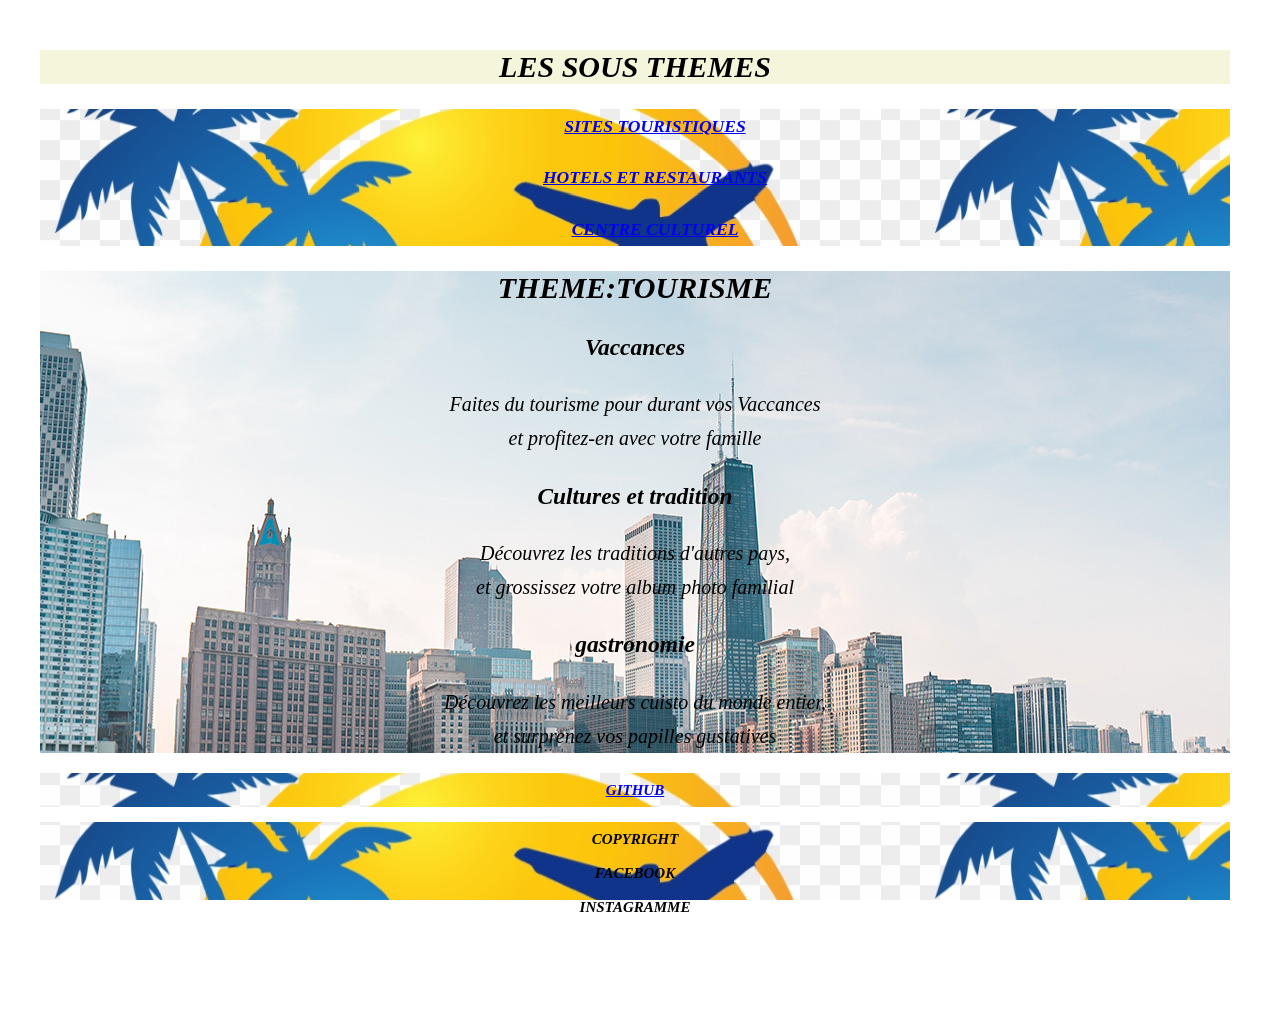
<file: TP_PW_GRP_10/index.html>
<!DOCTYPE html>
<html lang="fr">
<head>
    <meta charset="UTF-8">
    <meta name="viewport" content="width=device-width, initial-scale=1.0">
    <link rel="stylesheet" href="css/pages.css">
    <link rel="stylesheet" href="css/sommaire.css">
    <title>sommaire</title>
</head>
<body>
    <h2 class="sous-theme">LES SOUS THEMES</h2>
    <header>
        <nav>
            <ul>
                <a href="html/site-touristique.html"><h3> Sites touristiques</h3></a>
                <a href="html/hotel-resto.html"><h3>Hotels et restaurants</h3></a>
                <a href="html/centre-culturel.html"><h3>Centre culturel</h3></a>
            </ul>
        </nav>
    </header>
    <Section>
        
        <h1 class="titre1"> THEME:TOURISME</h1>

        <article class="bloc1">
            <h3>Vaccances</h3>
            <p>Faites du tourisme pour durant vos Vaccances
                <br>et profitez-en avec votre famille
            </p>
        </article>

        <article class="bloc2">
            <h3>Cultures et tradition</h3>
            <p>Découvrez les traditions d'autres pays,
            <br>et grossissez votre album photo familial
            </p>
        </article>

        <article class="bloc3">
            <h3>gastronomie</h3>
            <p>
                Découvrez les meilleurs cuisto du monde entier,
                <br>et surprenez vos papilles gustatives
            </p>
        </article>
    </Section>
    <a href="https://github.com/jolypaul/project_web?tab=readme-ov-file#project_web">github</a> 

    <footer class="pied">
        <p>
            <div>
                copyright
            </div>
            <div>
                FACEBOOK
            </div>

            <div>
                INSTAGRAMME
            </div>
        </p>
        
    </footer>
</body>
</html>
</file>
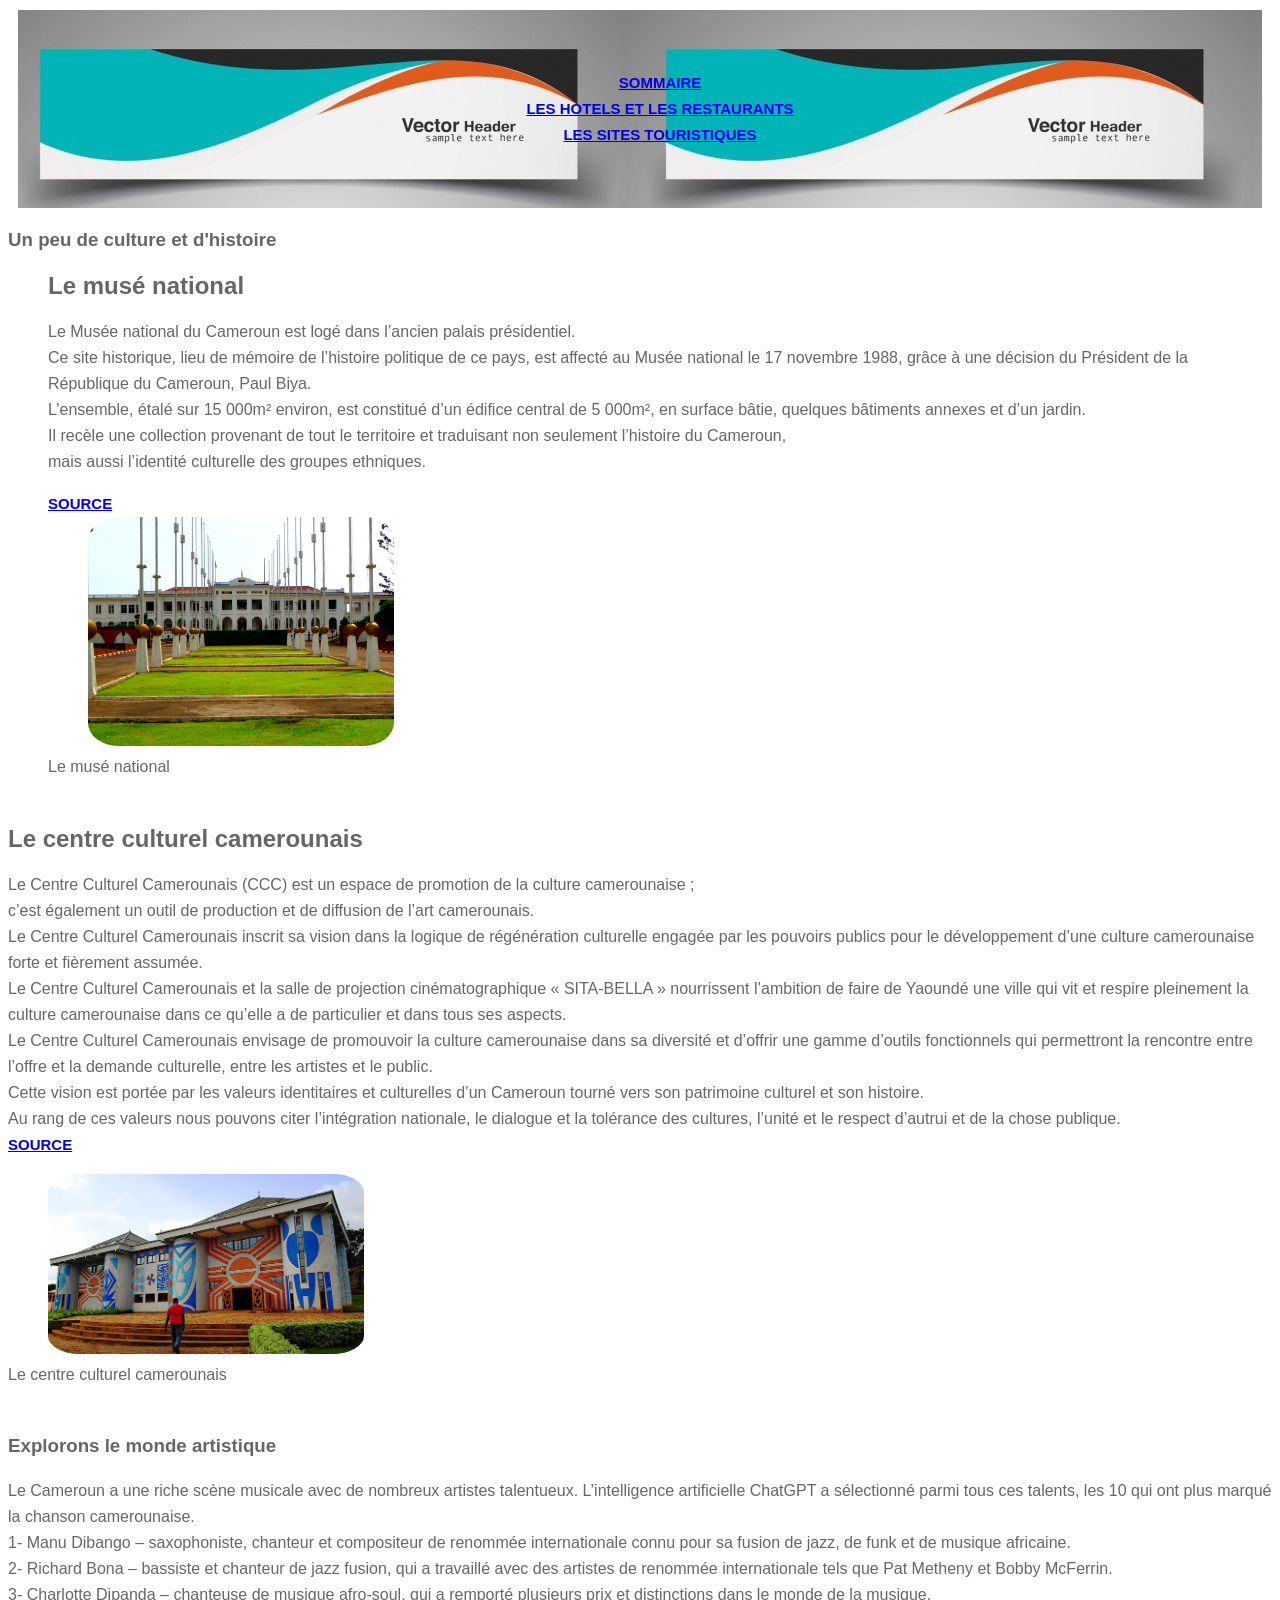
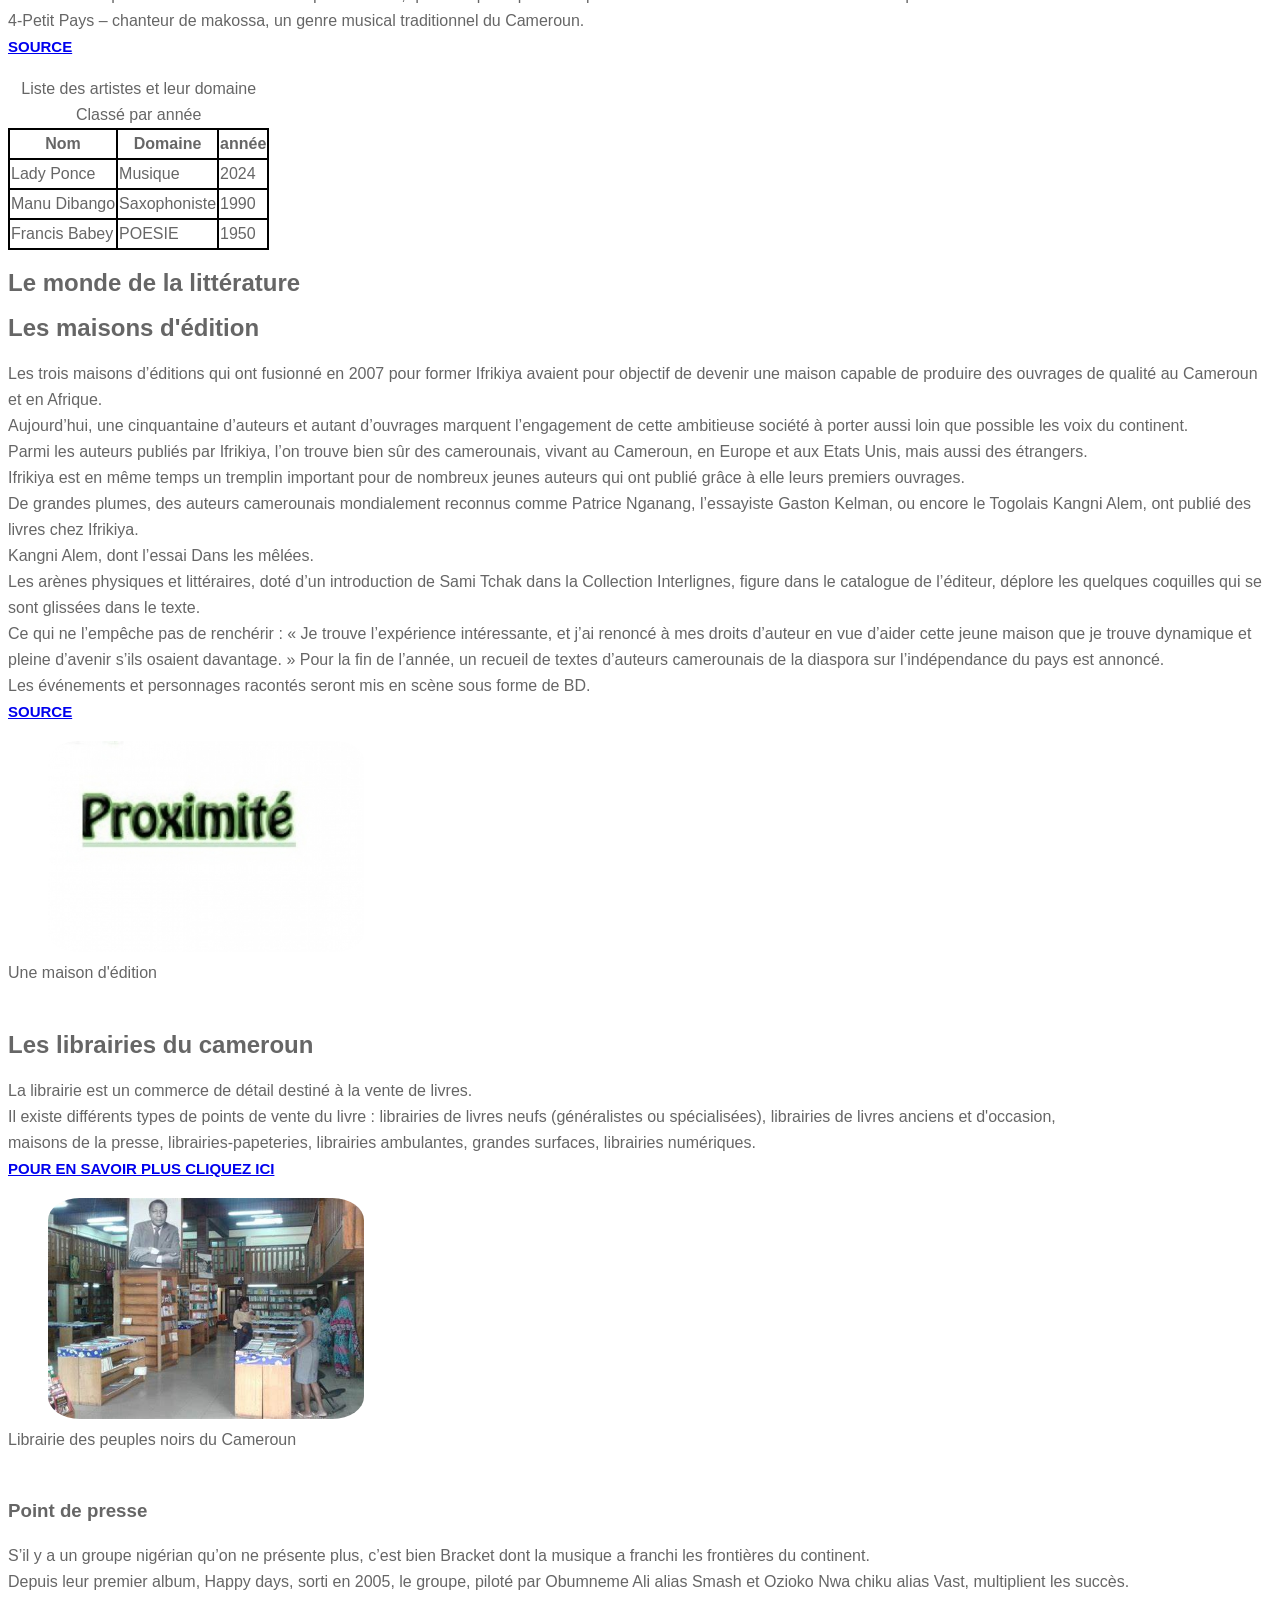
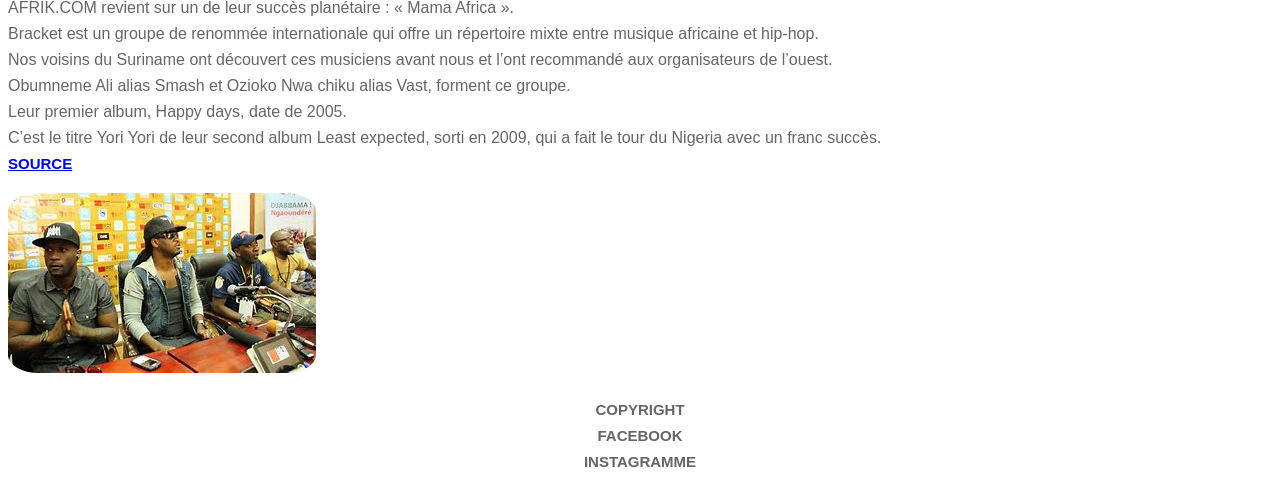
<file: TP_PW_GRP_10/html/centre-culturel.html>
<!DOCTYPE html>
<html lang="fr">
<head>
    <meta charset="UTF-8">
    <meta name="viewport" content="width=device-width, initial-scale=1.0">
    <title>Centres culturels</title>
    <link rel="stylesheet" href="../css/tous.css">
    <link rel="stylesheet" href="../css/pages.css">
</head>
<body>
    <header class="tete">
        <nav>
            <ul>
                <a href="../index.html">SOMMAIRE</a>
                <a href="hotel-resto.html"> LES HOTELS ET LES RESTAURANTS</a>
                <a href="site-touristique.html">LES SITES TOURISTIQUES</a>
            </ul>
        </nav>
    </header>
    <section>
        <article class="muse-national">
            <h1>Un peu de culture et d'histoire</h1>
            <ul>
                <div>
                    <h2>Le musé national</h2>

                    <p>
                        Le Musée national du Cameroun est logé dans l’ancien palais présidentiel.
                        <br/>Ce site historique, lieu de mémoire de l’histoire politique de ce pays, est affecté au Musée national le 17 novembre 1988, grâce à une décision du Président de la République du Cameroun, Paul Biya.
                        <br/>L’ensemble, étalé sur 15 000m² environ, est constitué d’un édifice central de 5 000m², en surface bâtie, quelques bâtiments annexes et d’un jardin.

                        <br>Il recèle une collection provenant de tout le territoire et traduisant non seulement l’histoire du Cameroun,
                        <br/>mais aussi l’identité culturelle des groupes ethniques.
                    </p>
                    <a href="https://fr.wikipedia.org/wiki/Musée_national_du_Cameroun
                    ">Source</a>
                    <figure>
                        <img src="../images/musé.jpg" title="Le Kaba n'est pas africain. Visitez pour en savoir plus" alt=" photo du musé"/>
                        <figcaption>Le musé national</figcaption>
                    </figure>
                </div>
            </ul>
                <div>
                    <h2>Le centre culturel camerounais</h2>
                    <p>
                        Le Centre Culturel Camerounais (CCC)  est un espace de promotion de la culture camerounaise ;
                        <br/>c’est également un  outil de production et de diffusion de l’art camerounais.
                        <br/>Le Centre Culturel Camerounais inscrit sa vision dans la logique de régénération culturelle engagée par les pouvoirs publics pour le développement  d’une culture camerounaise forte et fièrement assumée.

                        <br/>Le Centre Culturel Camerounais et la salle de projection cinématographique « SITA-BELLA » nourrissent l’ambition de faire de Yaoundé une ville qui vit et respire pleinement la culture camerounaise dans ce qu’elle a de particulier et dans tous ses aspects.
                        <br/>Le Centre Culturel Camerounais envisage de promouvoir la culture camerounaise dans sa diversité et d’offrir une gamme d’outils fonctionnels qui permettront la rencontre entre l’offre et la demande culturelle, entre les artistes et le public.
                        <br/>Cette vision est portée par les  valeurs identitaires et culturelles d’un Cameroun tourné vers son patrimoine culturel et son histoire.
                        <br/>Au rang de ces valeurs nous pouvons citer l’intégration nationale, le dialogue et la tolérance des cultures, l’unité et le respect d’autrui et de la chose publique.
                        <br><a href="https://www.ongola.com/centre-culturel-camerounais-yaounde/#:~:text=Le%20Centre%20Culturel%20Camerounais%20(CCC,et%20de%20la%20chose%20publique.">Source</a>
                    </p>
                    <figure>
                        <img src="../images/Centre-culturel-camerounais.jpg" title="C'est pour le continent" alt="centre culturel camerounais"/>
                        <figcaption>Le centre culturel camerounais</figcaption>
                    </figure>

                </div>
                
            </ul>
        </article>

        <article>
            <h1>Explorons le monde artistique</h1>
            <p>
                Le Cameroun a une riche scène musicale avec de nombreux artistes talentueux. L’intelligence artificielle ChatGPT a sélectionné parmi tous ces talents, les 10 qui ont plus marqué la chanson camerounaise. <br/>

                1- Manu Dibango – saxophoniste, chanteur et compositeur de renommée internationale connu pour sa fusion de jazz, de funk et de musique africaine. <br/>

                2- Richard Bona – bassiste et chanteur de jazz fusion, qui a travaillé avec des artistes de renommée internationale tels que Pat Metheny et Bobby McFerrin. <br/>

                3- Charlotte Dipanda – chanteuse de musique afro-soul, qui a remporté plusieurs prix et distinctions dans le monde de la musique. <br/>

                4-Petit Pays – chanteur de makossa, un genre musical traditionnel du Cameroun. <br/>
                <a href="https://www.lebledparle.com/les-10-plus-artistes-camerounais-de-tous-les-temps-selon-lintelligence-artificielle-chatgpt/#:~:text=Le%20Cameroun%20a,traditionnel%20du%20Cameroun.">Source</a>
            </p>
            <table>
                <caption>Liste des artistes et leur domaine <br/>Classé par année</caption>

                <tr>
                    <th>Nom</th>
                    <th>Domaine</th>
                    <th>année</th>
                </tr>
                <tr>
                    <td>Lady Ponce</td>
                    <td>Musique</td>
                    <td>2024</td>
                </tr>
                <tr>
                    <td>Manu Dibango</td>
                    <td>Saxophoniste</td>
                    <td>1990</td>
                </tr>
                <tr>
                    <td>Francis Babey</td>
                    <td>POESIE</td>
                    <td>1950</td>
                </tr>
            </table>
        </article>
    </section>
    <section>
        <h1> Le monde de la littérature</h1>
        <article class="edition">
            <h2>Les maisons d'édition</h2>
            <p>
                Les trois maisons d’éditions qui ont fusionné en 2007 pour former Ifrikiya avaient pour objectif de devenir une maison capable de produire des ouvrages de qualité au Cameroun et en Afrique.
                <br/>Aujourd’hui, une cinquantaine d’auteurs et autant d’ouvrages marquent l’engagement de cette ambitieuse société à porter aussi loin que possible les voix du continent.
                <br/>Parmi les auteurs publiés par Ifrikiya, l’on trouve bien sûr des camerounais, vivant au Cameroun, en Europe et aux Etats Unis, mais aussi des étrangers.
                <br/>Ifrikiya est en même temps un tremplin important pour de nombreux jeunes auteurs qui ont publié grâce à elle leurs premiers ouvrages.
                <br/>De grandes plumes, des auteurs camerounais mondialement reconnus comme Patrice Nganang, l’essayiste Gaston Kelman, ou encore le Togolais Kangni Alem, ont publié des livres chez Ifrikiya.
                <br/>Kangni Alem, dont l’essai Dans les mêlées.
                <br/>Les arènes physiques et littéraires, doté d’un introduction de Sami Tchak dans la Collection Interlignes, figure dans le catalogue de l’éditeur, déplore les quelques coquilles qui se sont glissées dans le texte.
                <br/>Ce qui ne l’empêche pas de renchérir : « Je trouve l’expérience intéressante, et j’ai renoncé à mes droits d’auteur en vue d’aider cette jeune maison que je trouve dynamique et pleine d’avenir s’ils osaient davantage. » Pour la fin de l’année, un recueil de textes d’auteurs camerounais de la diaspora sur l’indépendance du pays est annoncé.
                <br/>Les événements et personnages racontés seront mis en scène sous forme de BD.
                <a href="https://www.afrik.com/ifrikiya-une-maison-d-edition-camerounaise-ouverte-sur-le-continent#:~:text=Les%20trois%20maisons,forme%20de%20BD.">Source</a>
            </p>

            <figure>
                <img src="../images/maison-d-edition.jpg" title="Les fous du livres" alt="Une maison d'édition"/>
                <figcaption>Une maison d'édition</figcaption>
            </figure>
        </article>

        <article class="librairie">
            <h2> Les librairies du cameroun</h2>
            <p>
                La librairie est un commerce de détail destiné à la vente de livres.
                <br/>Il existe différents types de points de vente du livre : librairies de livres neufs (généralistes ou spécialisées), librairies de livres anciens et d'occasion,
                <br/>maisons de la presse, librairies-papeteries, librairies ambulantes, grandes surfaces, librairies numériques.

                <a href="https://fr.wikipedia.org/wiki/Librairie#:~:text=La%20librairie%20est,librairies%20num%C3%A9riques.">Pour en savoir plus cliquez ici</a>
            </p>
            <figure>
                <img src="../images/librairie.jpg" title="En souvenir de Mongo Beti" alt="La librairie des peuples noirs"/>
                <figcaption>Librairie des peuples noirs du Cameroun</figcaption>
            </figure>
        </article>
    </section>
    <aside>
        <h3>Point de presse</h3>
        <p>
            S’il y a un groupe nigérian qu’on ne présente plus, c’est bien Bracket dont la musique a franchi les frontières du continent.
            <br/>Depuis leur premier album, Happy days, sorti en 2005, le groupe, piloté par Obumneme Ali alias Smash et Ozioko Nwa chiku alias Vast, multiplient les succès.
            <br/>AFRIK.COM revient sur un de leur succès planétaire : « Mama Africa ».

            <br/>Bracket est un groupe de renommée internationale qui offre un répertoire mixte entre musique africaine et hip-hop.
            <br/>Nos voisins du Suriname ont découvert ces musiciens avant nous et l’ont recommandé aux organisateurs de l’ouest.
            <br/>Obumneme Ali alias Smash et Ozioko Nwa chiku alias Vast, forment ce groupe.
            <br/>Leur premier album, Happy days, date de 2005.
            <br/>C’est le titre Yori Yori de leur second album Least expected, sorti en 2009, qui a fait le tour du Nigeria avec un franc succès. <br/>
            <a href="https://www.afrik.com/musique-d-afrik-quand-bracket-chantait-et-dansait-mama-africa#:~:text=S%E2%80%99il%20y%20a,un%20franc%20succ%C3%A8s.">Source</a>
        </p>
        <img src="../images/conférence.jpg" title="Nos frères du Nigéria sont là" alt="conference de presse">
    </aside>
    <footer class="pied">
        <p>
            <div>
                copyright
            </div>

            <div>
                FACEBOOK
            </div>

            <div>
                INSTAGRAMME
            </div>
        </p>
        
    </footer>
</body>
</html>
</file>
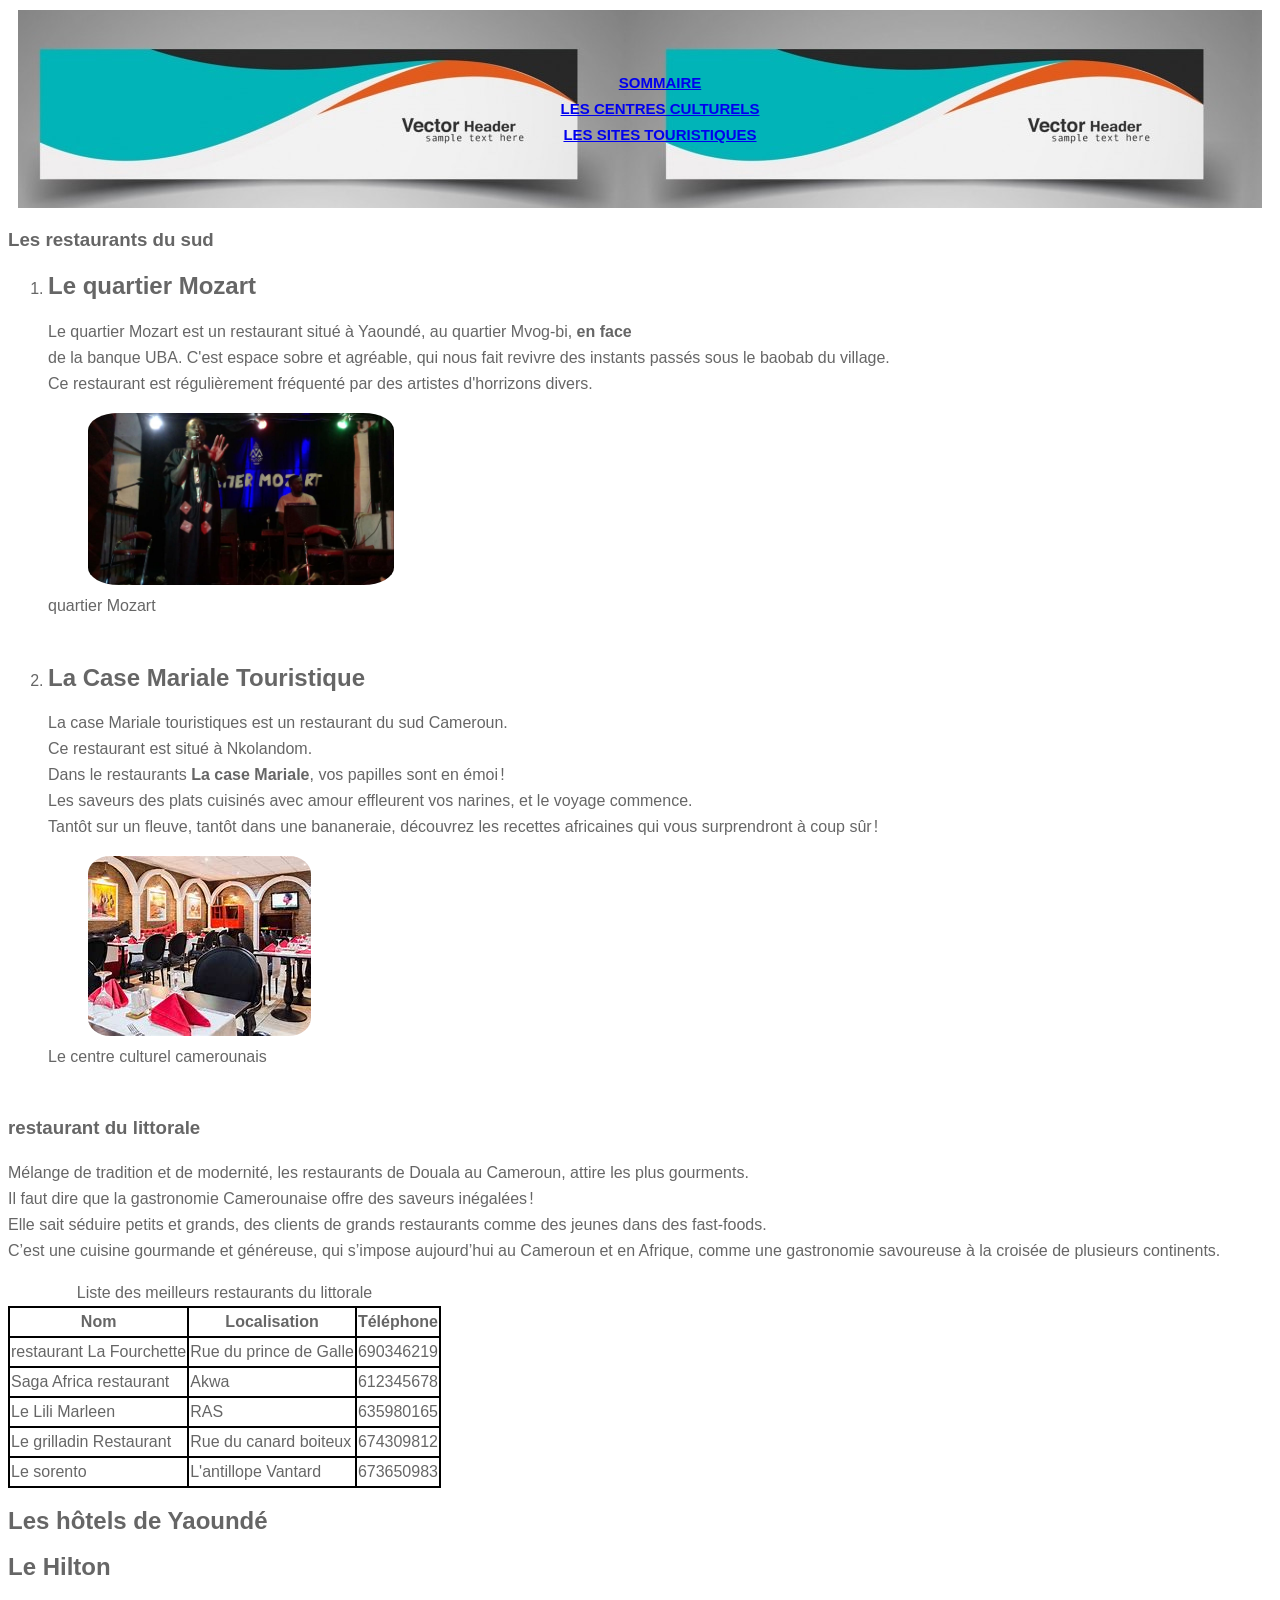
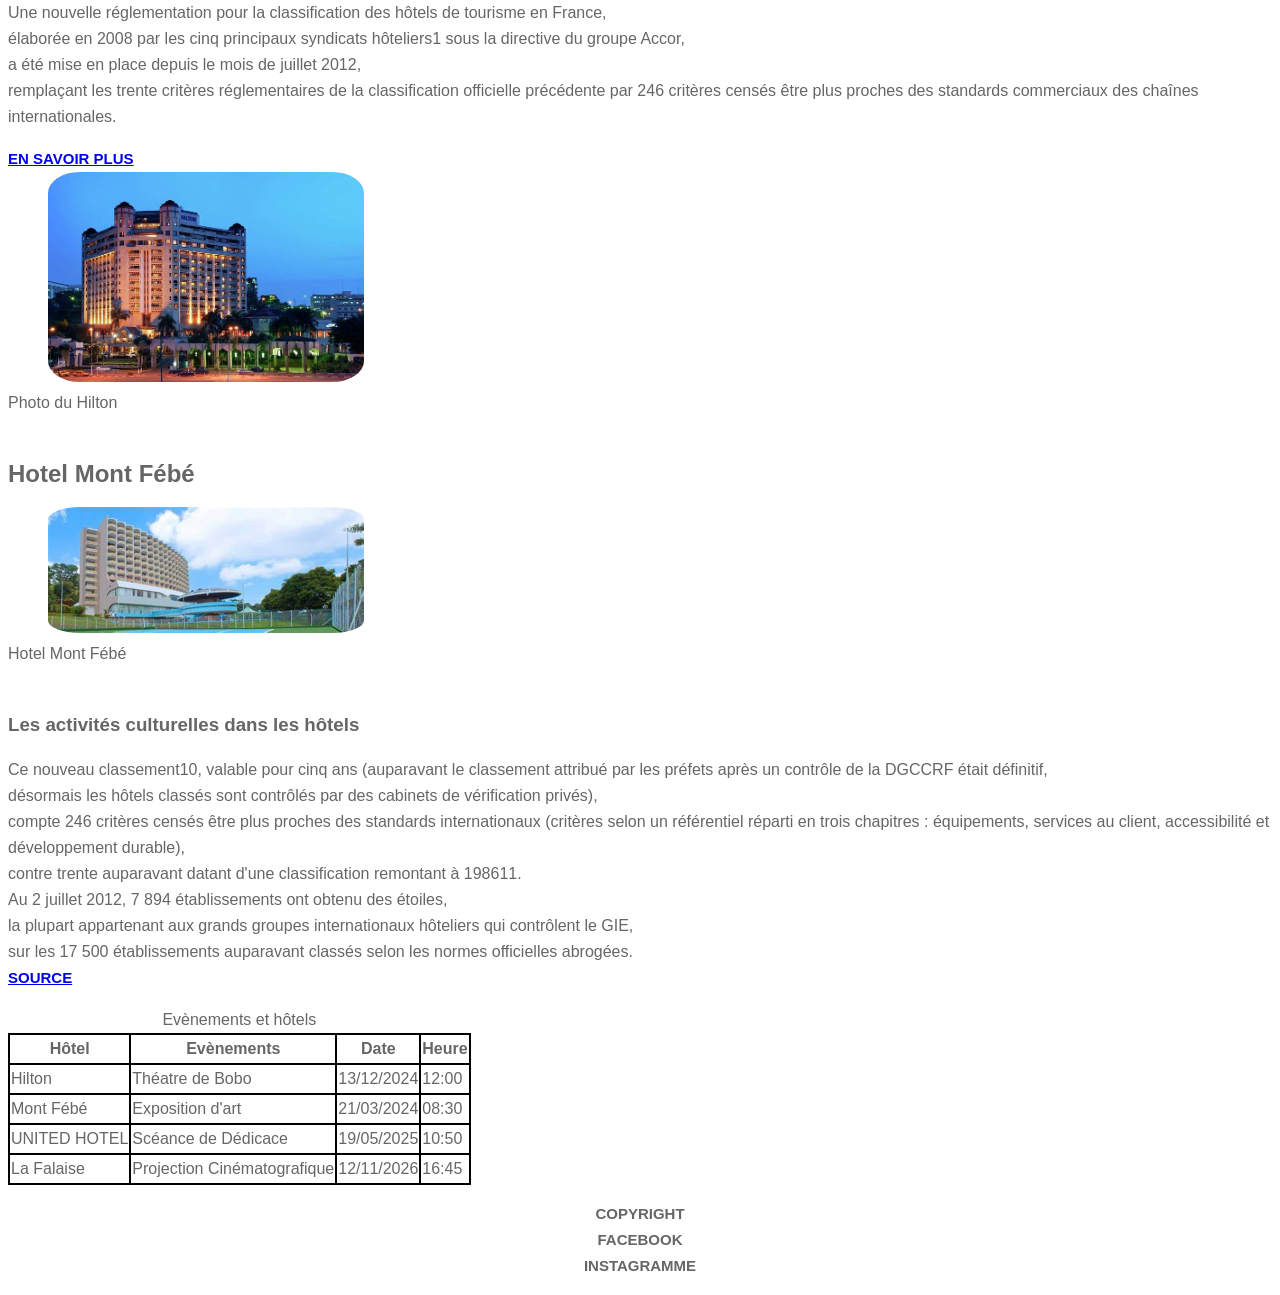
<file: TP_PW_GRP_10/html/hotel-resto.html>
<!DOCTYPE html>
<html lang="fr">
<head>
    <meta charset="UTF-8">
    <meta name="viewport" content="width=device-width, initial-scale=1.0">
    <title>Hotels et restaurants</title>
    <link rel="stylesheet" href="../css/tous.css">
    <link rel="stylesheet" href="../css/pages.css">
</head>
<body>
    <header class="tete">
        <nav>
            <ul>
                <a href="../index.html">SOMMAIRE</a>
                <a href="centre-culturel.html"> LES CENTRES CULTURELS</a>
                <a href="site-touristique.html">LES SITES TOURISTIQUES</a>
            </ul>
        </nav>
    </header>
    <section>
        <article class="restaurants">
            <h1>Les restaurants du sud</h1>
            <ol>
                <div>
                    <li><h2>Le quartier Mozart</h2></li>
                    <p>
                        Le quartier Mozart est un restaurant situé à Yaoundé, au quartier Mvog-bi, <strong>en face</strong>
                        <br>de la banque UBA. C'est espace sobre et agréable, qui nous fait revivre des instants passés sous le baobab du village.
                        <br>Ce restaurant est régulièrement fréquenté par des artistes d'horrizons divers. 
                    </p>
                    <figure>
                        <img src="../images/quartier-mozart.jpg" title="Un lieu de recueillement" alt=" quartier Mozart"/>
                        <figcaption>quartier Mozart</figcaption>
                    </figure>
                </div>
                <div>
                    <li><h2>La Case Mariale Touristique</h2></li>
                    <p>
                        La case Mariale touristiques est un restaurant du sud Cameroun.
                        <br/>Ce restaurant est situé à Nkolandom.
                        <br/>Dans le restaurants <strong>La case Mariale</strong>, vos papilles sont en émoi !
                        <br/>Les saveurs des plats cuisinés avec amour effleurent vos narines, et le voyage commence.
                        <br/>Tantôt sur un fleuve, tantôt dans une bananeraie, découvrez les recettes africaines qui vous surprendront à coup sûr ! 
                    </p>
                    <figure>
                        <img src="../images/restauranr.jpg" title="Les délices du pays des Lion" alt="case Mariale"/>
                        <figcaption>Le centre culturel camerounais</figcaption>
                    </figure>

                </div>
                
            </ol>
        </article>

        <article>
            <h1>restaurant du littorale</h1>
            <p>
                Mélange de tradition et de modernité, les restaurants de Douala au Cameroun, attire les plus gourments.
                <br/>Il faut dire que la gastronomie Camerounaise offre des saveurs inégalées !
                <br/>Elle sait séduire petits et grands, des clients de grands restaurants comme des jeunes dans des fast-foods.
                <br/>C’est une cuisine gourmande et généreuse, qui s’impose aujourd’hui au Cameroun et en Afrique, comme une gastronomie savoureuse à la croisée de plusieurs continents.
            </p>
            <table>
                <caption>Liste des meilleurs restaurants du littorale</caption>

                <tr>
                    <th>Nom</th>
                    <th>Localisation</th>
                    <th>Téléphone</th>
                </tr>
                <tr>
                    <td>restaurant La Fourchette</td>
                    <td>Rue du prince de Galle</td>
                    <td>690346219</td>
                </tr>
                <tr>
                    <td>Saga Africa restaurant</td>
                    <td>Akwa</td>
                    <td>612345678</td>
                </tr>
                <tr>
                    <td>Le Lili Marleen</td>
                    <td>RAS</td>
                    <td>635980165</td>
                </tr>
                <tr>
                    <td>Le grilladin Restaurant</td>
                    <td>Rue du canard boiteux</td>
                    <td>674309812</td>
                </tr>
                <tr>
                    <td>Le sorento</td>
                    <td>L'antillope Vantard</td>
                    <td>673650983</td>
                </tr>
            </table>
        </article>
    </section>
    <section>
        <h1> Les hôtels de Yaoundé</h1>
        <article>
            <h2>Le Hilton</h2>
            <p>
                Une nouvelle réglementation pour la classification des hôtels de tourisme en France,
                <br/>élaborée en 2008 par les cinq principaux syndicats hôteliers1 sous la directive du groupe Accor,
                <br/>a été mise en place depuis le mois de juillet 2012,
                <br/>remplaçant les trente critères réglementaires de la classification officielle précédente par 246 critères censés être plus proches des standards commerciaux des chaînes internationales.
            </p>
            <a href="https://fr.wikipedia.org/wiki/Classification_des_h%C3%B4tels_de_tourisme_en_France#:~:text=Une%20nouvelle%20r%C3%A9glementation,des%20cha%C3%AEnes%20internationales">En savoir plus</a>
            <figure>
                <img src="../images/hilton.jpg" title="Hotel à 5 étoile" alt="photo du Hilton"/>
                <figcaption>Photo du Hilton</figcaption>
            </figure>
        </article>

        <article>
            <h2> Hotel Mont Fébé</h2>

            <figure>
                <img src="../images/Mont-Febe.jpg" title="Le luxe africain" alt="Hotel Mont Fébé"/>
                <figcaption>Hotel Mont Fébé</figcaption>
            </figure>
        </article>
    </section>
    <aside>
        <h3>Les activités culturelles dans les hôtels</h3>
        <p>
            Ce nouveau classement10, valable pour cinq ans (auparavant le classement attribué par les préfets après un contrôle de la DGCCRF était définitif,
            <br>désormais les hôtels classés sont contrôlés par des cabinets de vérification privés),
            <br/>compte 246 critères censés être plus proches des standards internationaux (critères selon un référentiel réparti en trois chapitres : équipements, services au client, accessibilité et développement durable),
            <br/>contre trente auparavant datant d'une classification remontant à 198611.
            <br/>Au 2 juillet 2012, 7 894 établissements ont obtenu des étoiles,
            <br/>la plupart appartenant aux grands groupes internationaux hôteliers qui contrôlent le GIE,
            <br/>sur les 17 500 établissements auparavant classés selon les normes officielles abrogées.
            <a href="https://fr.wikipedia.org/wiki/Classification_des_h%C3%B4tels_de_tourisme_en_France#:~:text=Ce%20nouveau%20classement10,groupes%20h%C3%B4teliers15.">Source</a>
        </p>
        <table>
            <caption>Evènements et hôtels</caption>

            <tr>
                <th>Hôtel</th>
                <th>Evènements</th>
                <th>Date</th>
                <th>Heure</th>
            </tr>
            <tr>
                <td>Hilton</td>
                <td>Théatre de Bobo</td>
                <td>13/12/2024</td>
                <td>12:00</td>
            </tr>
            <tr>
                <td>Mont Fébé</td>
                <td>Exposition d'art</td>
                <td>21/03/2024</td>
                <td>08:30</td>
            </tr>
            <tr>
                <td>UNITED HOTEL</td>
                <td>Scéance de Dédicace</td>
                <td>19/05/2025</td>
                <td>10:50</td>
            </tr>
            <tr>
                <td>La Falaise</td>
                <td>Projection Cinématografique</td>
                <td>12/11/2026</td>
                <td>16:45</td>
            </tr>
        </table>
    </aside>
    <footer class="pied">
        <p>
            <div>
                copyright
            </div>

            <div>
                FACEBOOK
            </div>

            <div>
                INSTAGRAMME
            </div>
        </p>
        
    </footer>
</body>
</html>
</file>
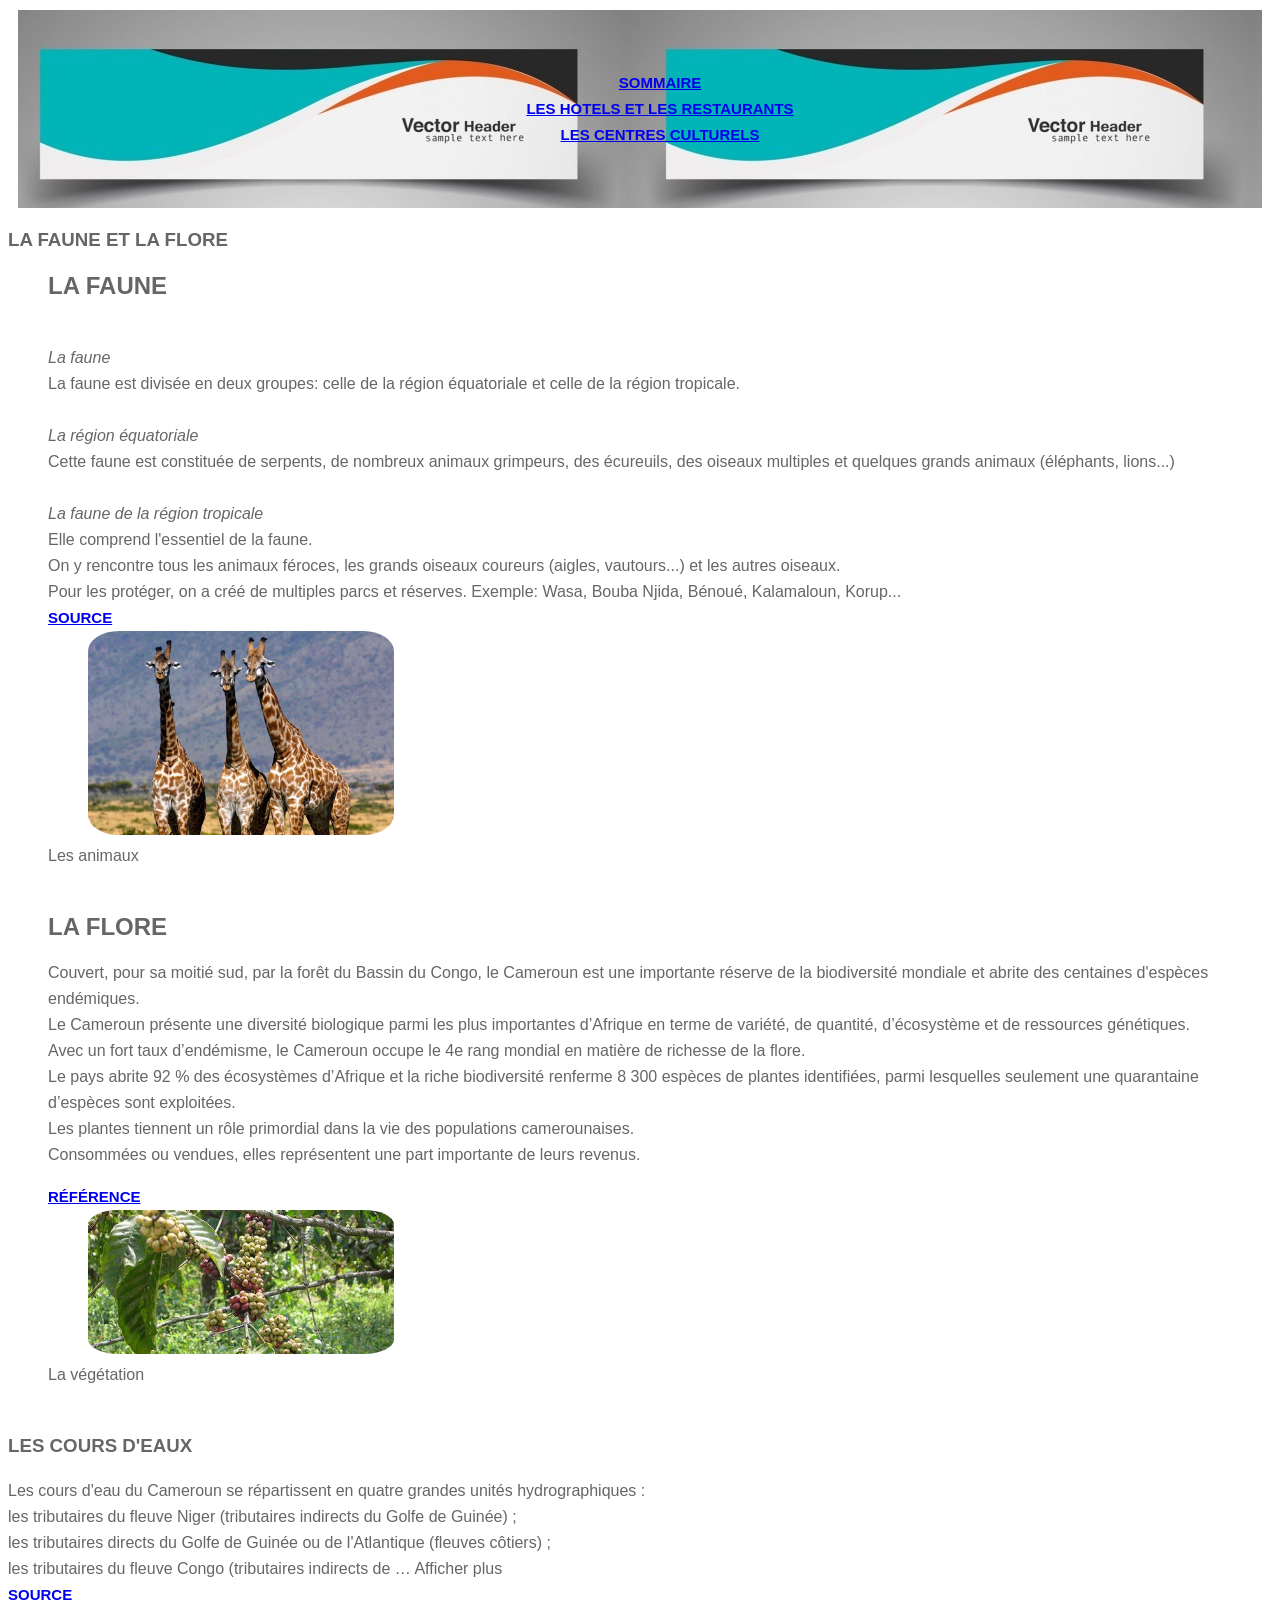
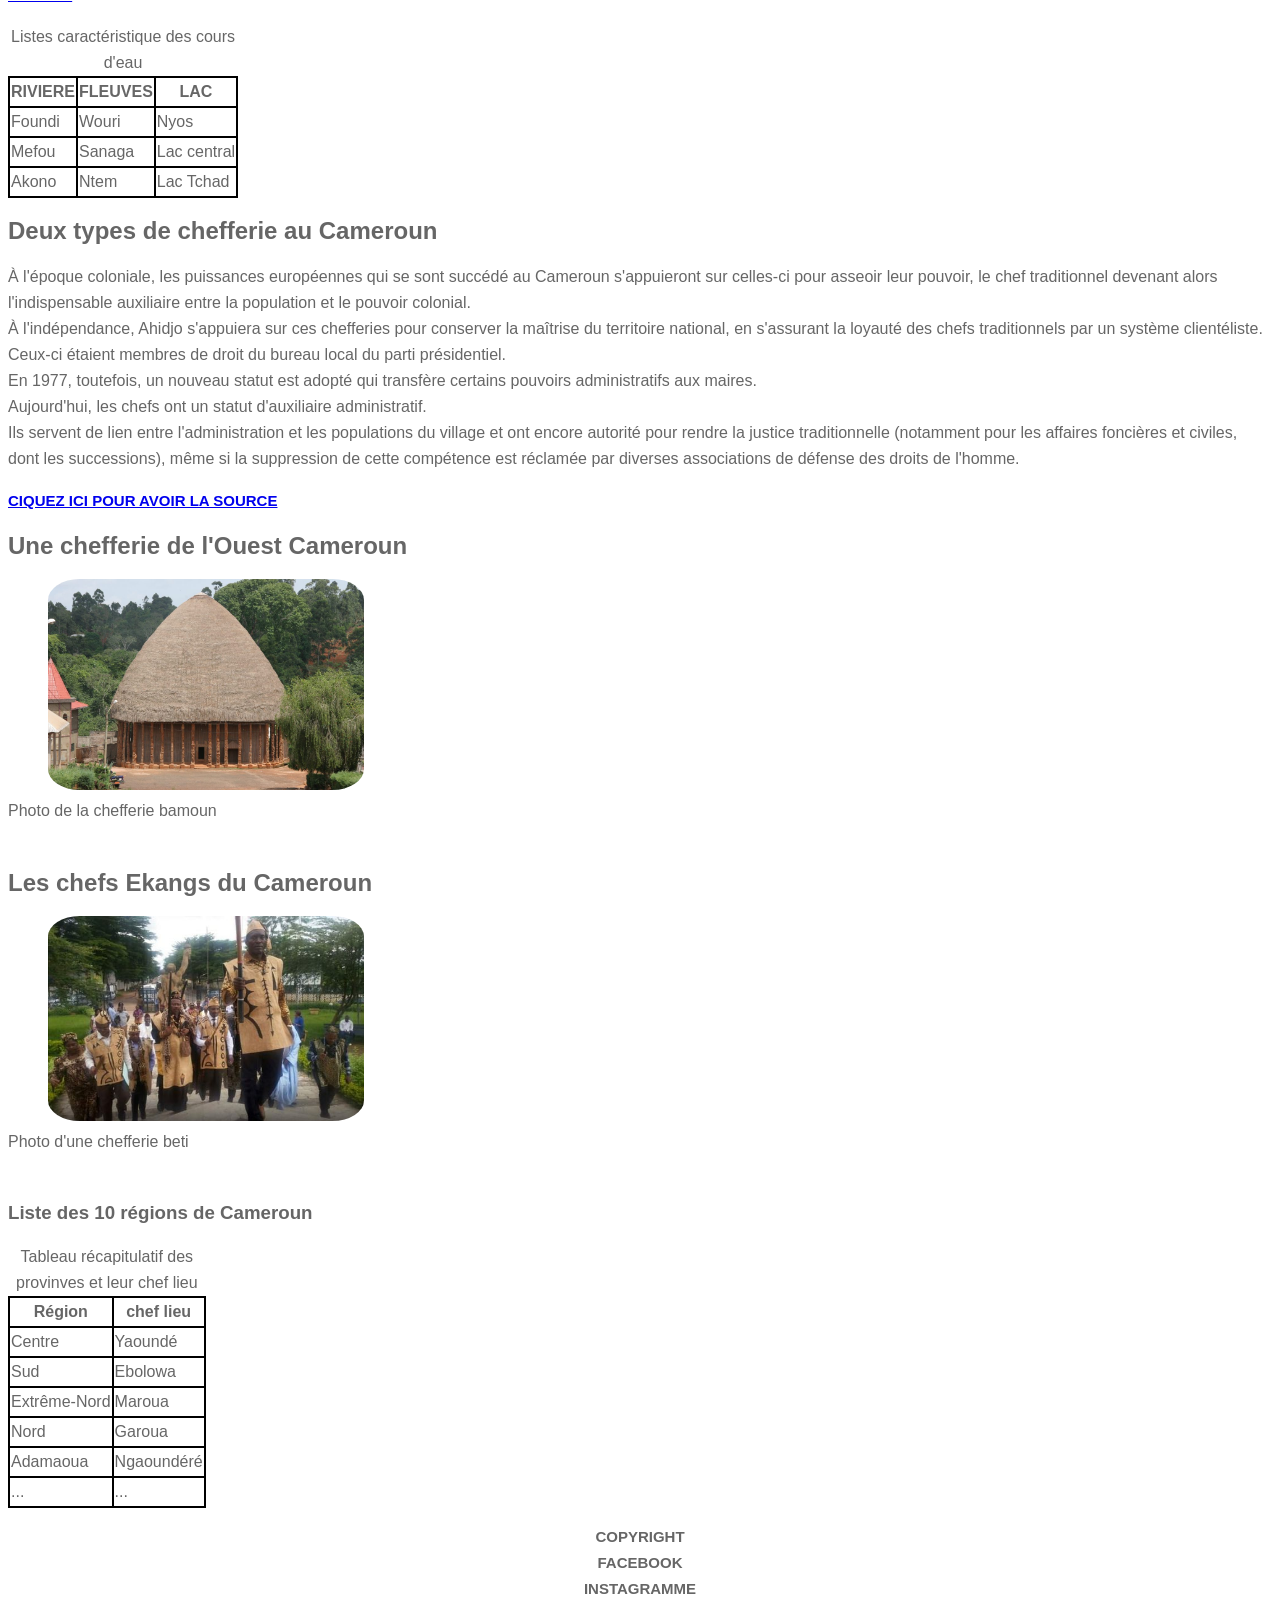
<file: TP_PW_GRP_10/html/site-touristique.html>
<!DOCTYPE html>
<html lang="fr">
<head>
    <meta charset="UTF-8">
    <meta name="viewport" content="width=device-width, initial-scale=1.0">
    <title>Sites touristiques</title>
    <link rel="stylesheet" href="../css/tous.css">
    <link rel="stylesheet" href="../css/pages.css">
</head>
<body class="site-touristique">
    <header class="tete">
        <nav>
            <ul>
                <a href="../index.html">SOMMAIRE</a>
                <a href="hotel-resto.html"> LES HOTELS ET LES RESTAURANTS</a>
                <a href="centre-culturel.html">LES CENTRES CULTURELS</a>
            </ul>
        </nav>
    </header>
    <section class="nature">
        <article class="faune-et-flore">
            <h1>LA FAUNE ET LA FLORE</h1>
            <ol>
                <div>
                    <h2>LA FAUNE</h2>
                    <p class="faune">
                        <br/><em>La faune</em>
<br/>La faune est divisée en deux groupes: celle de la région équatoriale et celle de la région tropicale. <br/>

                        <br/><em>La région équatoriale</em>
<br>Cette faune est constituée de serpents, de nombreux animaux grimpeurs, des écureuils, des oiseaux multiples et quelques grands animaux (éléphants, lions...) <br/>

                        <br/><em>La faune de la région tropicale</em>
<br>Elle comprend l'essentiel de la faune.
<br/>On y rencontre tous les animaux féroces, les grands oiseaux coureurs (aigles, vautours...) et les autres oiseaux.
<br/>Pour les protéger, on a créé de multiples parcs et réserves. Exemple: Wasa, Bouba Njida, Bénoué, Kalamaloun, Korup...
<a href="https://www.mongosukulu.com/index.php/contenu/litterature2/geographie/326-vegetation-sol-et-faune-du-cameroun">Source</a>
                    </p>
                    
                    <figure class="image-faune">
                        <img src="../images/faune.jpg" title="L'Arrière pays" alt="la faune du Cameroun"/>
                        <figcaption>Les animaux</figcaption>
                    </figure>
                </div>
                <div>
                    <h2>LA FLORE</h2>
                    <p>
                        Couvert, pour sa moitié sud, par la forêt du Bassin du Congo, le Cameroun est une importante réserve de la biodiversité mondiale et abrite des centaines d'espèces endémiques.
                        <br/>Le Cameroun présente une diversité biologique parmi les plus importantes d’Afrique en terme de variété, de quantité, d’écosystème et de ressources génétiques.
                        <br/>Avec un fort taux d’endémisme, le Cameroun occupe le 4e rang mondial en matière de richesse de la flore.
                        <br/>Le pays abrite 92 % des écosystèmes d’Afrique et la riche biodiversité renferme 8 300 espèces de plantes identifiées, parmi lesquelles seulement une quarantaine d’espèces sont exploitées.
                        <br/>Les plantes tiennent un rôle primordial dans la vie des populations camerounaises.
                        <br/>Consommées ou vendues, elles représentent une part importante de leurs revenus.
                    </p>
                    <a href="https://fr.wikipedia.org/wiki/Portail:Plantes_du_Cameroun">Référence</a>
                    <figure>
                        <img src="../images/flore.jpg" title="Pour votre santé, mangez des herbes" alt="La flore Camerounaise"/>
                        <figcaption>La végétation</figcaption>
                    </figure>

                </div>
                
            </ol>
        </article>

        <article class="cours-d-eau">
            <h1>LES COURS D'EAUX</h1>
            <p>
                Les cours d'eau du Cameroun se répartissent en quatre grandes unités hydrographiques :
                <br>les tributaires du fleuve Niger (tributaires indirects du Golfe de Guinée) ;
                <br>les tributaires directs du Golfe de Guinée ou de l'Atlantique (fleuves côtiers) ;
                <br>les tributaires du fleuve Congo (tributaires indirects de … Afficher plus <br>

                <a href="https://www.bing.com/search?q=Les+cours+d%27eaux+du+Cameroun&qs=n&form=QBRE&sp=-1&lq=0&pq=les+cours+d%27eaux+du+cameroun&sc=8-28&sk=&cvid=EBE70CAD192F4BED8324A9B985C4233C&ghsh=0&ghacc=0&ghpl=#:~:text=org/wiki/Liste_des_cours_d%27eau_du_Cameroun-,Les%20cours%20d%27eau%20du%20Cameroun%20se%20r%C3%A9partissent%20en%20quatre%20grandes%20unit%C3%A9s,les%20tributaires%20du%20fleuve%20Congo%20(tributaires%20indirects%20de%20%E2%80%A6%20Afficher%20plus,-Principaux%20cours%20d%27eau">Source</a>
            </p>
            <table>
                <caption>Listes caractéristique des cours d'eau</caption>

                <tr>
                    <th>RIVIERE</th>
                    <th>FLEUVES</th>
                    <th>LAC</th>
                </tr>
                <tr>
                    <td>Foundi</td>
                    <td>Wouri</td>
                    <td>Nyos</td>
                </tr>
                <tr>
                    <td>Mefou</td>
                    <td>Sanaga</td>
                    <td>Lac central</td>
                </tr>
                <tr>
                    <td>Akono</td>
                    <td>Ntem</td>
                    <td>Lac Tchad</td>
                </tr>
            </table>
        </article>
    </section>
    <section class="chefferies">
        <div>
            <h1>Deux types de chefferie au Cameroun</h1>
            <p>
                À l'époque coloniale, les puissances européennes qui se sont succédé au Cameroun s'appuieront sur celles-ci pour asseoir leur pouvoir, le chef traditionnel devenant alors l'indispensable auxiliaire entre la population et le pouvoir colonial.

<br/>À l'indépendance, Ahidjo s'appuiera sur ces chefferies pour conserver la maîtrise du territoire national, en s'assurant la loyauté des chefs traditionnels par un système clientéliste.
Ceux-ci étaient membres de droit du bureau local du parti présidentiel.

<br/>En 1977, toutefois, un nouveau statut est adopté qui transfère certains pouvoirs administratifs aux maires.

<br/>Aujourd'hui, les chefs ont un statut d'auxiliaire administratif.
<br/>Ils servent de lien entre l'administration et les populations du village et ont encore autorité pour rendre la justice traditionnelle (notamment pour les affaires foncières et civiles, dont les successions), même si la suppression de cette compétence est réclamée par diverses associations de défense des droits de l'homme.
            </p>
            <a href="https://fr.wikipedia.org/wiki/Chefferies_traditionnelles_au_Cameroun#:~:text=%C3%80%20l%27%C3%A9poque%20coloniale,l%27homme3.">Ciquez ici pour avoir la source</a>
        </div>

        <article class="Bamoun">
            <h2>Une chefferie de l'Ouest Cameroun</h2>
            <figure class="">
                <img src="../images/Bamoun.jpg" title="L'Héritage du roi Ndjoya" alt="La chefferie Bamoun"/>
                <figcaption>Photo de la chefferie bamoun</figcaption>
               
            </figure>
        </article>

        <article class="Beti">
            <h2> Les chefs Ekangs du Cameroun</h2>

            <figure>
                 <img src="../images/obom-beti-cameroun-fang-gabon-5.jpg" title=" Les Nkoukouma" alt="Les chefs Ekangs"/>
                <figcaption>Photo d'une chefferie beti</figcaption>
            </figure>
        </article>
    </section>
    <aside>
        <h3>Liste des 10 régions de Cameroun</h3>
        <table>
            <caption>Tableau récapitulatif des provinves et leur chef lieu</caption>
                <tr>
                    <th>Région</th>
                    <th>chef lieu</th>
                </tr>
                <tr>
                    <td>Centre</td>
                    <td>Yaoundé</td>
                </tr>
                <tr>
                    <td>Sud</td>
                    <td>Ebolowa</td>
                </tr>
                <tr>
                    <td>Extrême-Nord</td>
                    <td>Maroua</td>
                </tr>
                <tr>
                    <td>Nord</td>
                    <td>Garoua</td>
                </tr>
                <tr>
                    <td>Adamaoua</td>
                    <td>Ngaoundéré</td>
                </tr>
                <tr>
                    <td>...</td>
                    <td>...</td>
                </tr>
        </table>
    </aside>
    <footer class="pied">
        <p>
            <div>
                copyright
            </div>

            <div>
                FACEBOOK
            </div>

            <div>
                INSTAGRAMME
            </div>
        </p>
        
    </footer>
</body>
</html>
</file>
<file: TP_PW_GRP_10/css/pages.css>
table {
    border-collapse: collapse;
}
td, th {
border: 2px solid black;
}
img{
    max-width: 25%;
    max-height: 25%;
    border-radius: 10%;
    border: 2px 2px 2px 2px;
}

.tete {
    background-image: url("../images/header.jpg");
    margin: 10px;
    padding: 10px;
    display: block;
    background-attachment: fixed;
    text-transform: uppercase;
    text-align: justify;
    text-align: center;
    font-size: 50px;
    font-weight: 500;
}
.faune, .image-faune {
    display: inline;
}
.image-faune {
    position: right;
}
footer {
    background-color:rgb(88, 46, 46);
    background-image: url("../images/travel-agency-logo-png-4.jpg");
    margin: auto;
    padding: auto;
    display: block;
    background-attachment: fixed;
    text-transform: uppercase;
    font-size: 15px;
    font-weight: 600;
    text-align: center;
  }
figure, Bamoun, Beti {
    display: inline;
  }
</file>
<file: TP_PW_GRP_10/css/sommaire.css>
header, a {
    background-image: url("../images/travel-agency-logo-png-4.jpg");
    margin: auto;
    padding: auto;
    display: block;
    background-attachment: fixed;
    background-color: rgba(rgb(46, 42, 42), rgb(20, 26, 20), rgb(35, 35, 37), alpha);
    text-transform: uppercase;
    font-size: 15px;
    font-weight: 600;
  }
 
  body {
  background-attachment: fixed;
  position: relative;
  padding: 0px 50px 30px 40px;
  margin: 50px 0 40px;
  font-size: 20px;
  line-height: 34px;
  font-family: "Lora", serif;
  font-weight: 400;
  font-style: italic;
  text-align: center;
  }
  
  bloc1 {
    background-image: url("/images/vaccance.jpg");
  }

  section {
    background-image: url("../images/fond.jpg");
  }

  footer {
    background-color:rgb(88, 46, 46);
    background-image: url("../images/travel-agency-logo-png-4.jpg");
    margin: auto;
    padding: auto;
    display: block;
    background-attachment: fixed;
    text-transform: uppercase;
    font-size: 15px;
    font-weight: 600;
  }
  .sous-theme {
    background-color: beige;
  }
</file>
<file: TP_PW_GRP_10/css/tous.css>
header, a {
    background-image: url("#");
    margin: auto;
    padding: auto;
    display: block;
    background-attachment: fixed;
    background-color: rgba(rgb(46, 42, 42), rgb(20, 26, 20), rgb(35, 35, 37), alpha);
    text-transform: uppercase;
    font-size: 15px;
    font-weight: 600;
  }

  body, p {
    font-family: "Open Sans", sans-serif;
    line-height: 26px;
    font-size: 16px;
    text-rendering: optimizeLegibility;
    color: #666;
    font-weight: 400
  }
</file>
